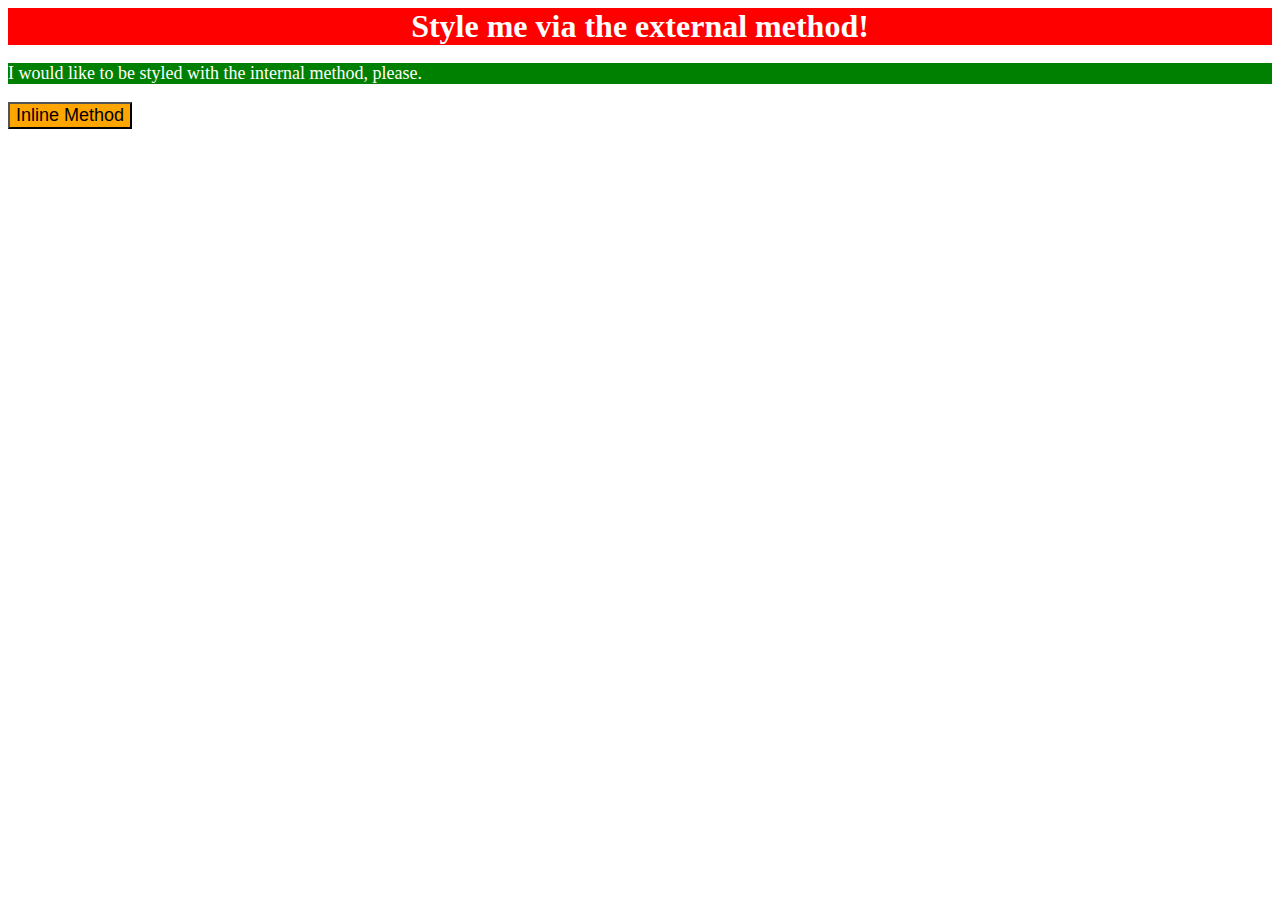
<file: foundations/01-css-methods/index.html>
<!DOCTYPE html>
<html lang="en">
  <head>
    <meta charset="UTF-8">
    <meta http-equiv="X-UA-Compatible" content="IE=edge">
    <meta name="viewport" content="width=device-width, initial-scale=1.0">
    <title>Methods for Adding CSS</title>
    <link rel="stylesheet" href="cssstyle.css">

    <style>
      p {
        color: white;
        background-color: green;
        font-size: 18px;
      } 
    </style>
  </head>
  <body>
    <div>Style me via the external method!</div>
    <p>I would like to be styled with the internal method, please.</p>
    <button style="background-color: orange; font-size: 18px;">Inline Method</button>
  </body>
</html>
</file>
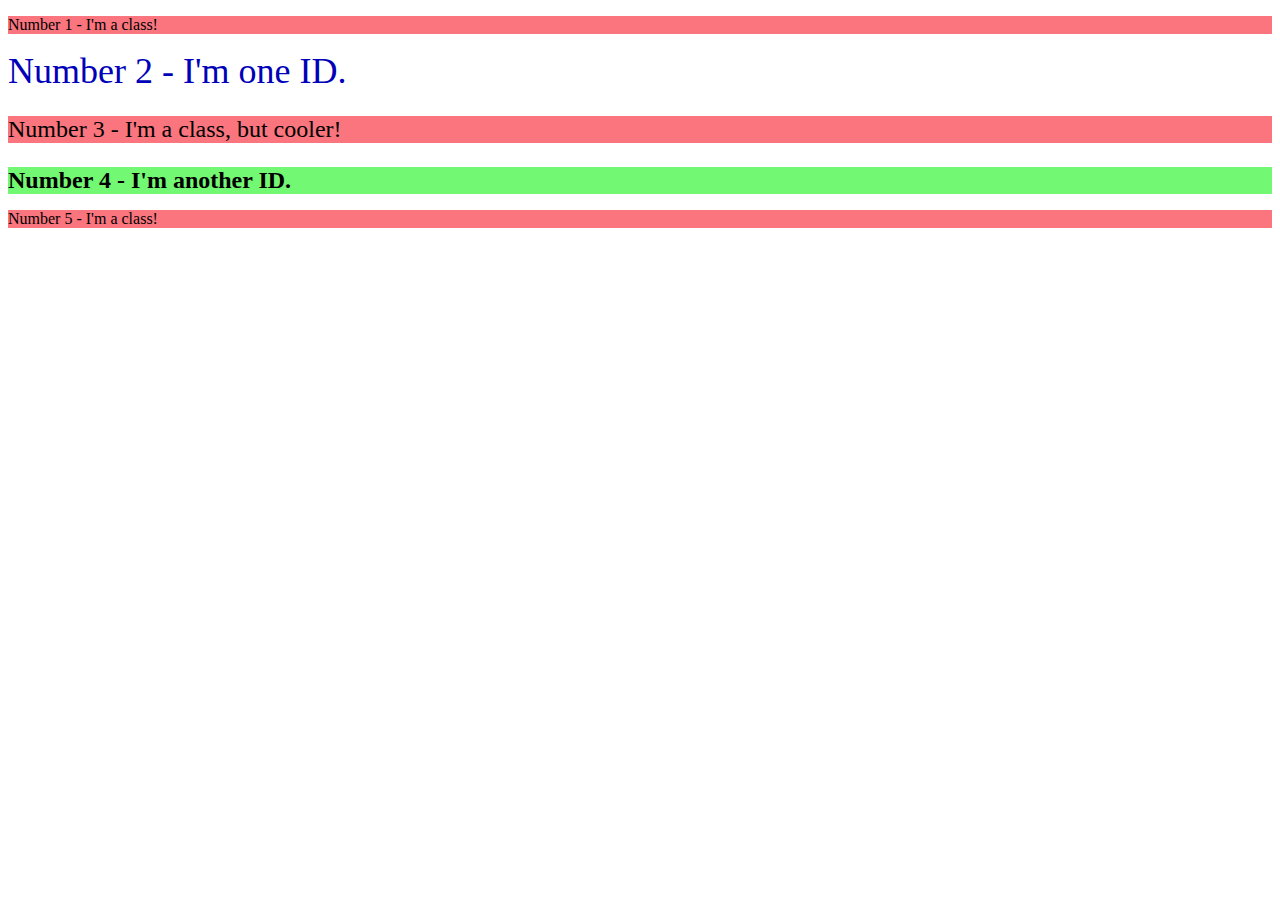
<file: foundations/02-class-id-selectors/index.html>
<!DOCTYPE html>
<html lang="en">
  <head>
    <meta charset="UTF-8">
    <meta http-equiv="X-UA-Compatible" content="IE=edge">
    <meta name="viewport" content="width=device-width, initial-scale=1.0">
    <title>Class and ID Selectors</title>
    <link rel="stylesheet" href="style.css">
  </head>
  <body>
    <p class="odd">Number 1 - I'm a class!</p>
    <div id="nmbr2">Number 2 - I'm one ID.</div>
    <p class="odd bigger-font-size">Number 3 - I'm a class, but cooler!</p>
    <div id="nmbr4" class="bigger-font-size">Number 4 - I'm another ID.</div>
    <p class="odd" id="5th">Number 5 - I'm a class!</p>
  </body>
</html>
</file>
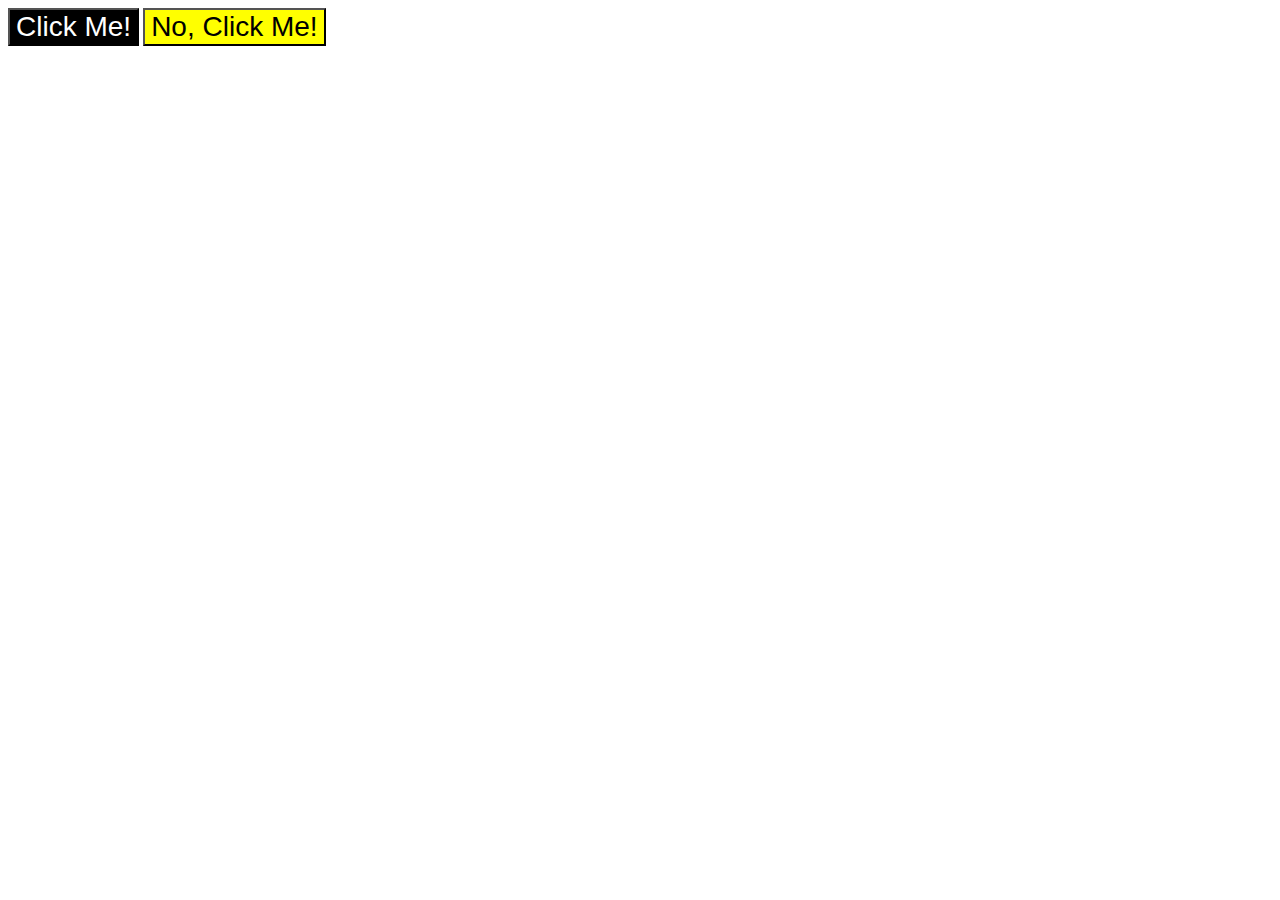
<file: foundations/03-grouping-selectors/index.html>
<!DOCTYPE html>
<html lang="en">
  <head>
    <meta charset="UTF-8">
    <meta http-equiv="X-UA-Compatible" content="IE=edge">
    <meta name="viewport" content="width=device-width, initial-scale=1.0">
    <title>Grouping Selectors</title>
    <link rel="stylesheet" href="style.css">
  </head>
  <body>
    <button class="button1 shared">Click Me!</button>
    <button class="button2 shared">No, Click Me!</button>
  </body>
</html>
</file>
<file: foundations/01-css-methods/cssstyle.css>
div {
    font-size: 32px;
    color: white;
    background-color: red;
    text-align: center;
    font-weight: bold;
}
</file>
<file: foundations/02-class-id-selectors/style.css>
.odd {
    background-color: #fa757e;
    font-family: Verdana, "DejaVu Sans", sans-serif,;
}

.bigger-font-size {
    font-size: 24px;
}

#nmbr2 {
    color:rgb(0, 0, 185);
    font-size: 36px;
}

#nmbr4 {
    background-color: rgb(114, 248, 114);
    font-weight: bold;
}
</file>
<file: foundations/03-grouping-selectors/style.css>
.button1,
.button2 {
    font-size: 28px;
    font-family: Helvetica, 'Times New Roman', sans-serif ;
}
.button1 {
    background-color: black;
    color: white;
}

.button2 {
    background-color: yellow;
}
</file>
